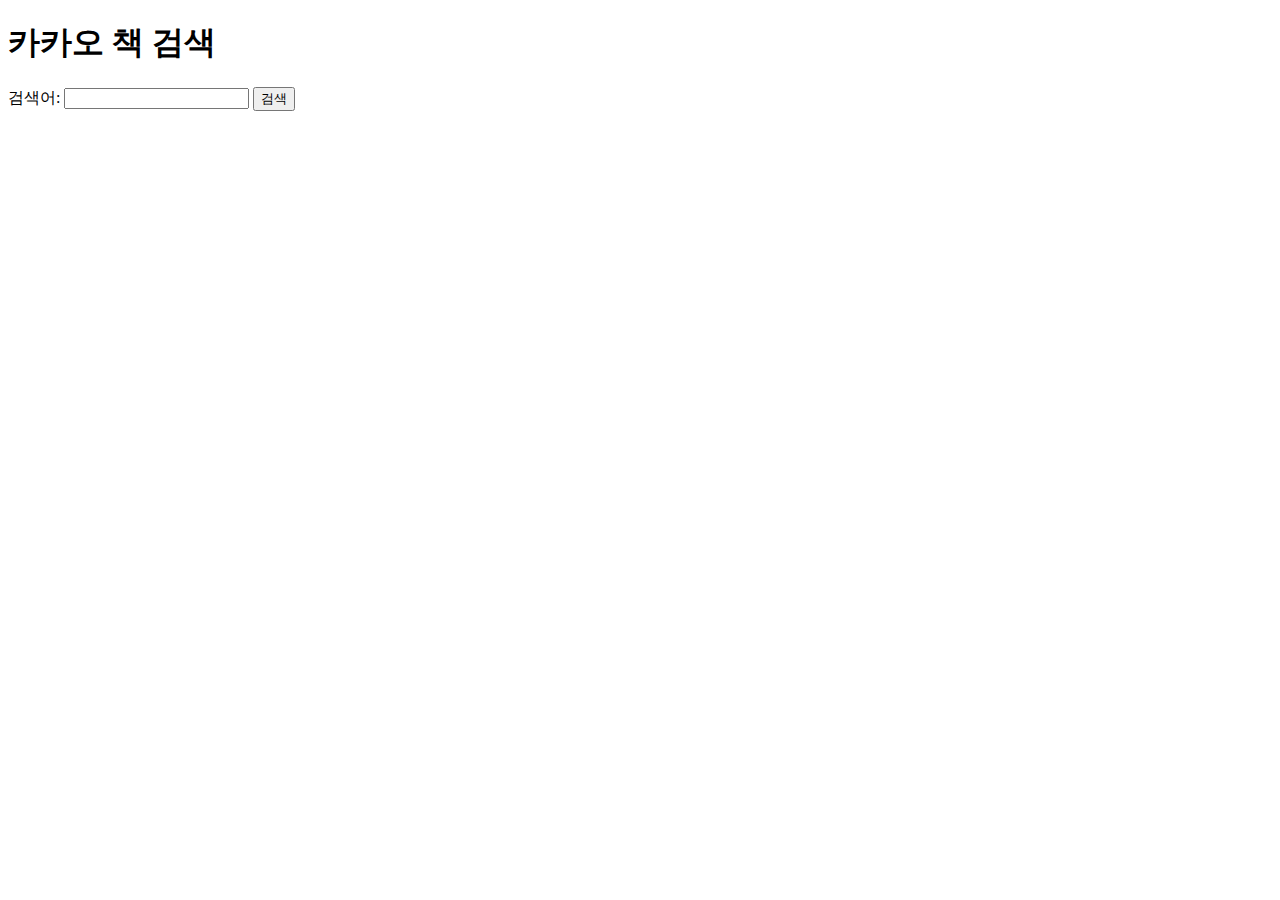
<file: __api-practice(2)__/index.html>
<!DOCTYPE html>
<html lang="ko">
  <head>
    <meta charset="UTF-8" />
    <meta name="viewport" content="width=device-width, initial-scale=1.0" />
    <title>Document</title>
    <link rel="stylesheet" href="style.css" />
  </head>
  <body>
    <!-- 1. 검색창 -->
    <h1>카카오 책 검색</h1>
    <form id="search-form">
      <label for="search-input">검색어:</label>
      <input type="text" name="search-input" id="search-input" />
      <button>검색</button>
    </form>

    <!-- 2. 결과를 출력할 ul -->
    <ul id="book-list"></ul>
    <!-- 3. 페이지 정보를 출력한 페이지네이션 -->
    <div id="pagination"></div>
    <script src="script.js"></script>
  </body>
</html>
</file>
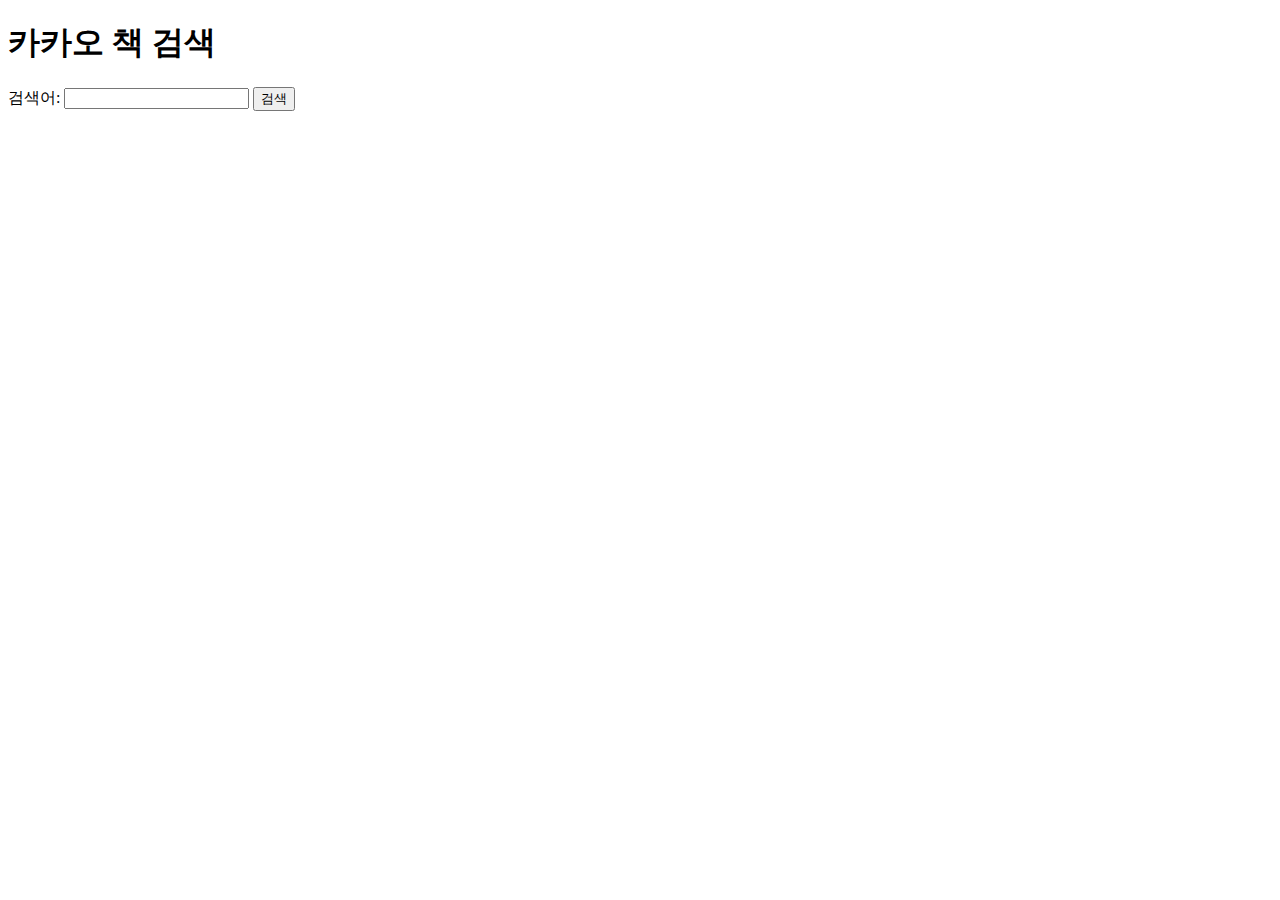
<file: __api-practice__/index.html>
<!DOCTYPE html>
<html lang="ko">
  <head>
    <meta charset="UTF-8" />
    <meta name="viewport" content="width=device-width, initial-scale=1.0" />
    <title>Document</title>
    <link rel="stylesheet" href="style.css" />
  </head>
  <body>
    <!-- 1. 검색창 -->
    <h1>카카오 책 검색</h1>
    <form id="search-form">
      <label for="search-input">검색어:</label>
      <input type="text" name="search-input" id="search-input" />
      <button>검색</button>
    </form>

    <!-- 2. 결과를 출력할 ul -->
    <ul id="book-list"></ul>
    <script src="script.js"></script>
  </body>
</html>
</file>
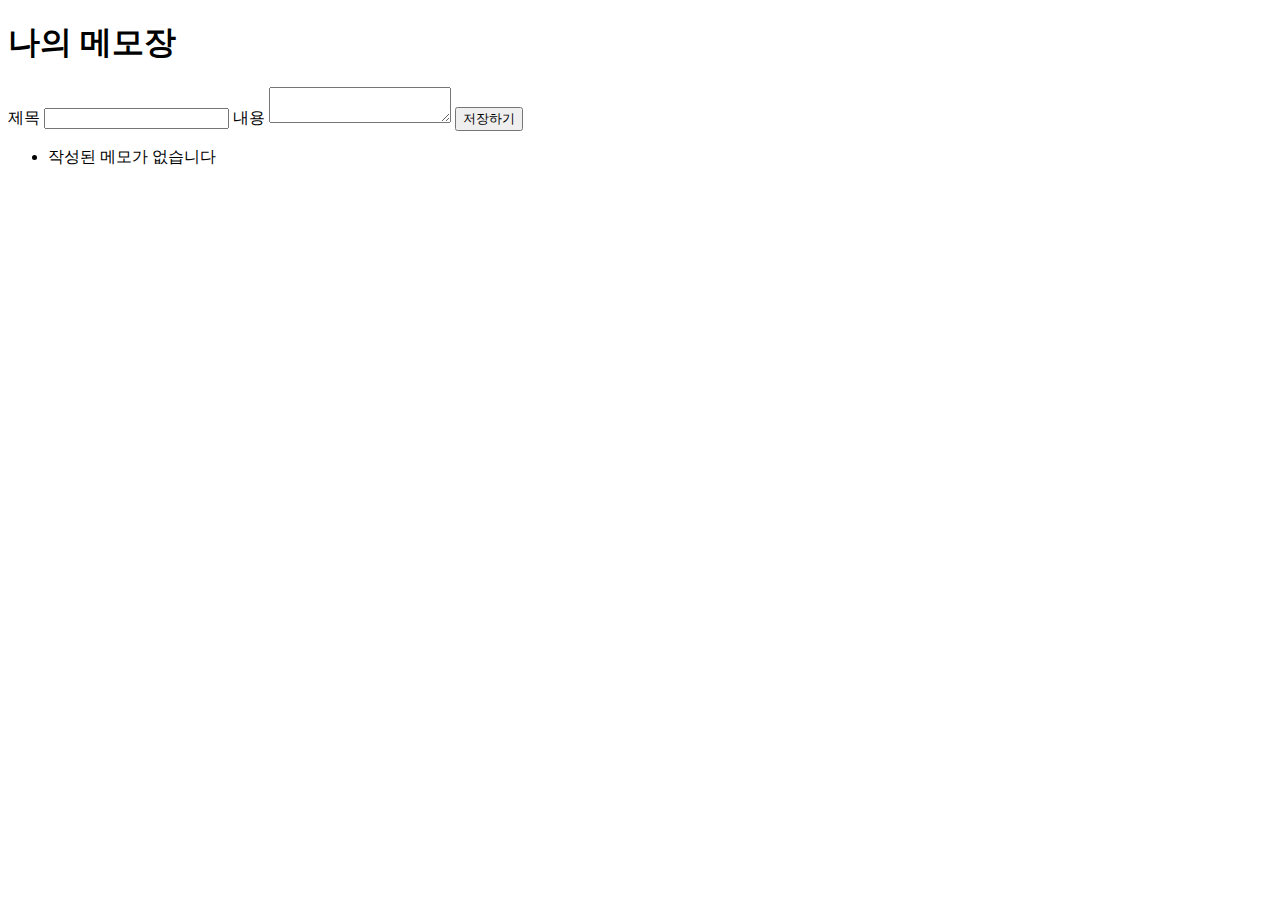
<file: __d__/index.html>
<!DOCTYPE html>
<html lang="ko">
  <head>
    <meta charset="UTF-8" />
    <meta name="viewport" content="width=device-width, initial-scale=1.0" />
    <title>Document</title>
  </head>
  <body>
    <h1>나의 메모장</h1>
    <form id="memo-form">
      <label for="title-input">제목</label>
      <input type="text" id="title-input" required />
      <label for="content-input">내용</label>
      <textarea name="content-input" id="content-input"></textarea>
      <button type="submit">저장하기</button>
    </form>
    <!-- 작성된 메모 목록 -->
    <ul id="memo-list"></ul>
    <script src="script.js"></script>
  </body>
</html>
</file>
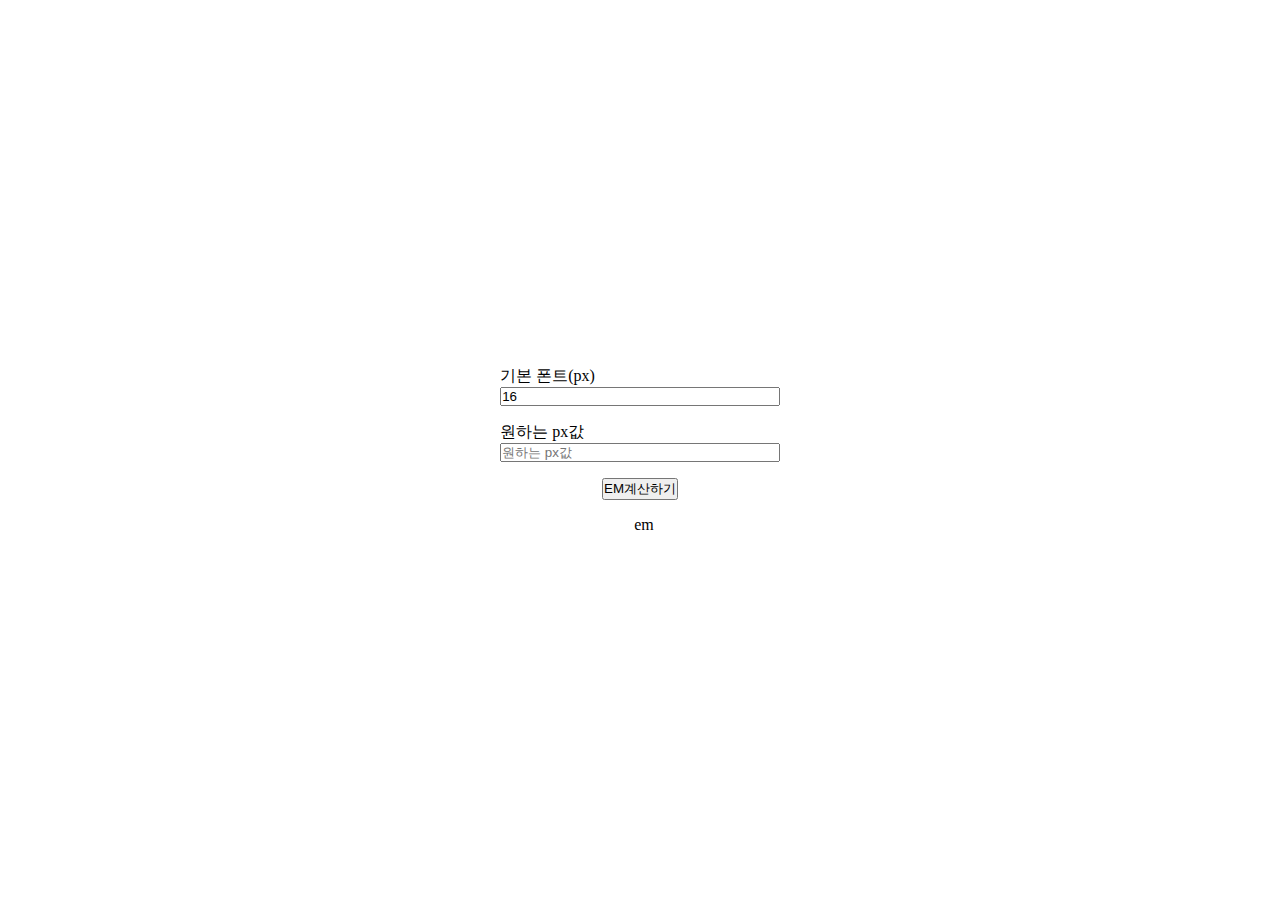
<file: day001/index.html>
<!DOCTYPE html>
<html lang="ko">
  <head>
    <meta charset="UTF-8" />
    <meta name="viewport" content="width=device-width, initial-scale=1.0" />
    <link rel="stylesheet" href="./src/css/style.css" />
    <title>JS 1일차 | 과제</title>
  </head>
  <body>
    <main>
      <section class="container">
        <div>
          <label for="baseFontSize">기본 폰트(px)</label>
          <input
            id="baseFontSize"
            type="number"
            placeholder="기본 폰트(px)"
            value="16"
          />
        </div>
        <div>
          <label for="needFontSize">원하는 px값</label>
          <input
            id="needFontSize"
            type="number"
            placeholder="원하는 px값"
            required
          />
        </div>
        <button onclick="pxToEm()">EM계산하기</button>
        <div class="box-result"></div>
      </section>
    </main>
    <script src="./src/js/script.js"></script>
  </body>
</html>
</file>
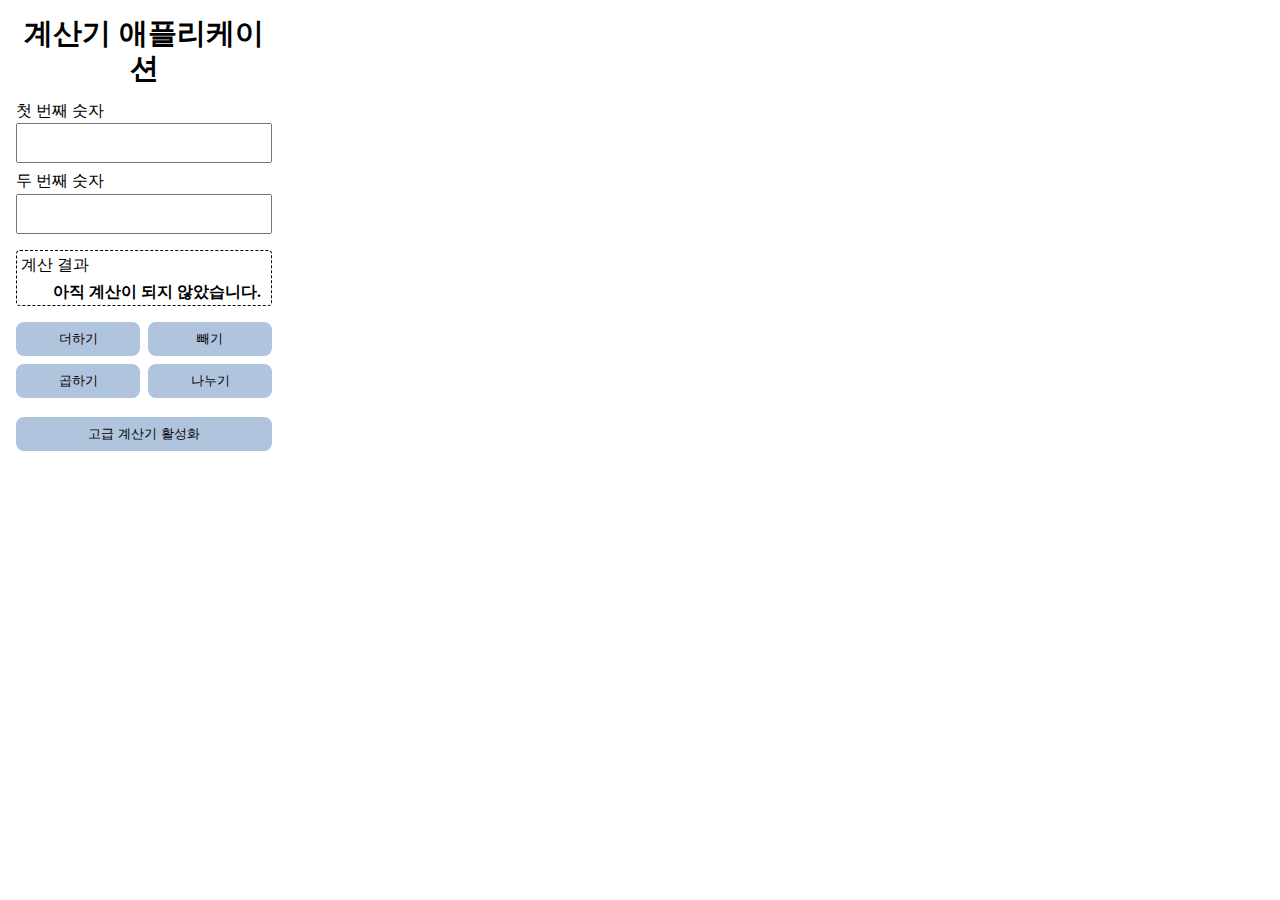
<file: __module-practice__/caculator-app/index.html>
<!DOCTYPE html>
<html lang="ko">
  <head>
    <meta charset="UTF-8" />
    <meta name="viewport" content="width=device-width, initial-scale=1.0" />
    <title>Document</title>
    <style>
      #advance-calculator {
        display: none;
      }
    </style>
    <link rel="stylesheet" href="style.css" />
  </head>
  <body>
    <h1>계산기 애플리케이션</h1>
    <div class="input-cont">
      <label for="num1">첫 번째 숫자</label>
      <input type="number" name="num1" id="num1" />

      <label for="num2">두 번째 숫자</label>
      <input type="number" name="num2" id="num2" />
    </div>

    <div class="result-cont">
      계산 결과
      <p id="result">아직 계산이 되지 않았습니다.</p>
    </div>

    <div class="calculator" id="basic-calculator">
      <button id="add">더하기</button>
      <button id="subtract">빼기</button>
      <button id="multiply">곱하기</button>
      <button id="divide">나누기</button>
    </div>

    <button id="upgrade-btn">고급 계산기 활성화</button>

    <div class="calculator" id="advance-calculator">
      <button id="power">제곱</button>
      <button id="squareRoot">제곱근</button>
    </div>

    <script type="module" src="./js/app.js"></script>
  </body>
</html>
</file>
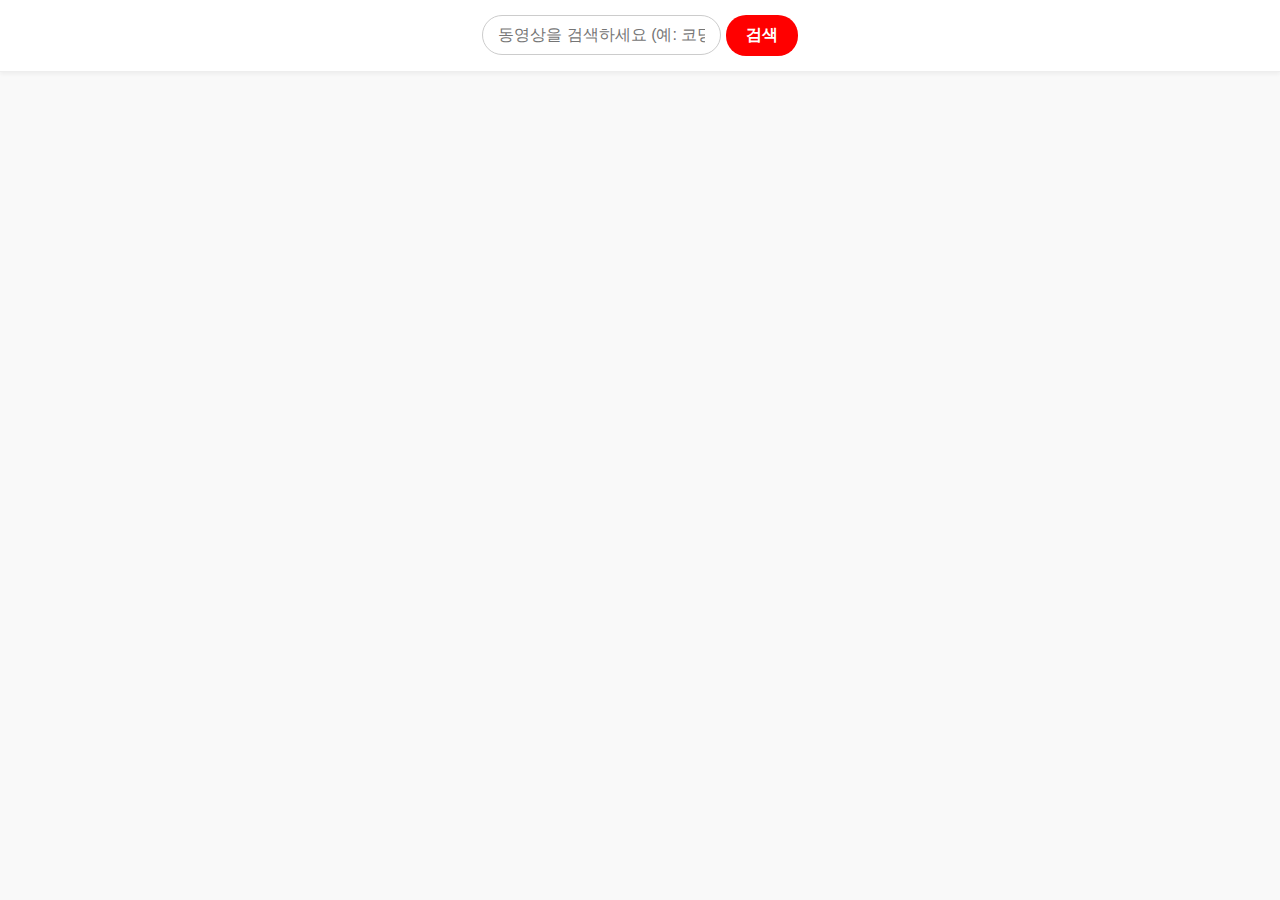
<file: __study/observe/video-search/index.html>
<!DOCTYPE html>
<html lang="ko">
  <head>
    <meta charset="UTF-8" />
    <meta name="viewport" content="width=device-width, initial-scale=1.0" />
    <link rel="stylesheet" href="style.css" />
    <title>YouTube 메인화면</title>
  </head>
  <body>
    <div id="search-container">
      <form id="search-form">
        <input
          type="text"
          id="search-input"
          placeholder="동영상을 검색하세요 (예: 코딩 브이로그)"
        />
        <button type="submit" id="search-button">검색</button>
      </form>
    </div>

    <ul id="vclip-list"></ul>

    <div id="loading">로딩 중...</div>

    <div id="observer-target"></div>
    <script type="module" src="./script.js"></script>
  </body>
</html>
</file>
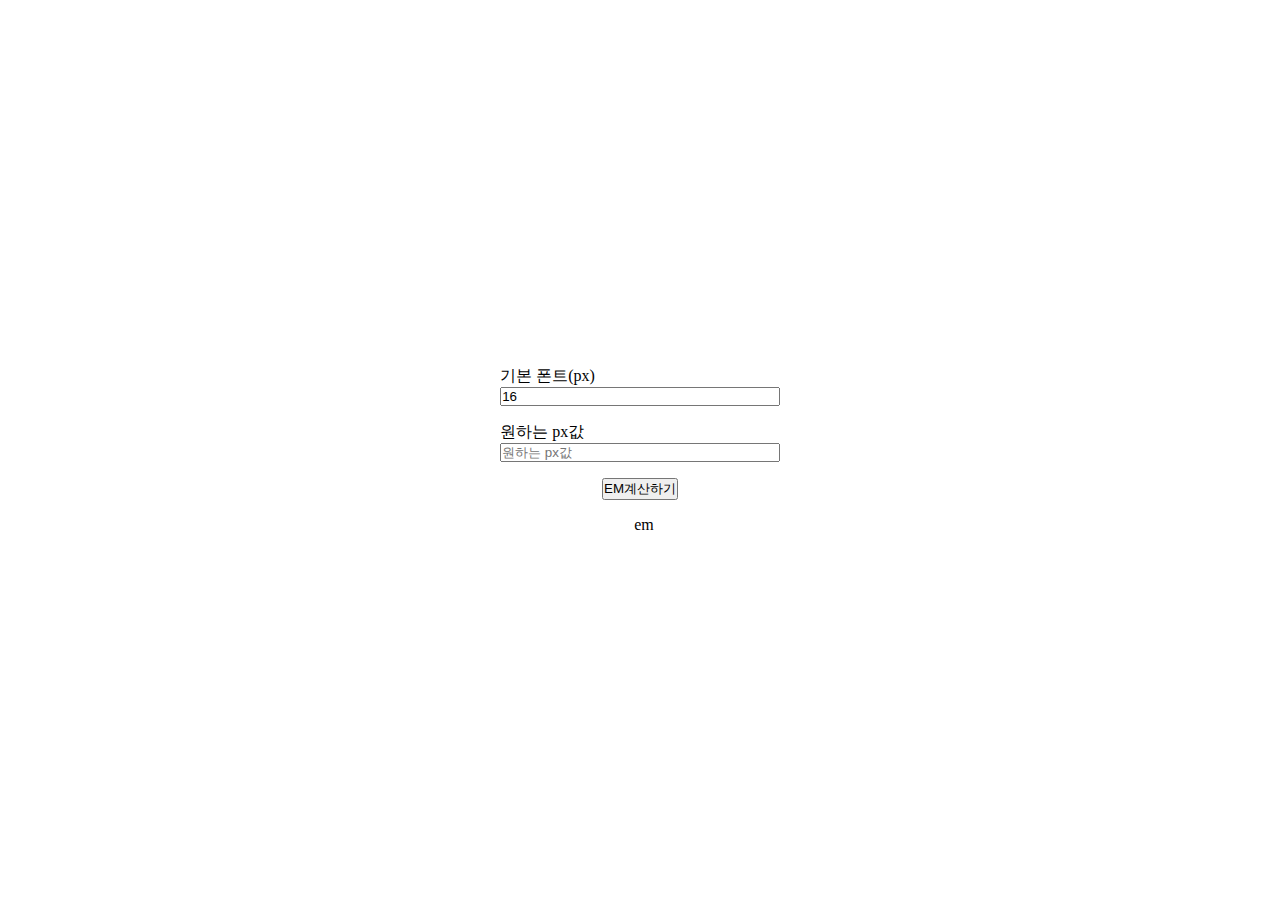
<file: day001/pxToEm.html>
<!DOCTYPE html>
<html lang="ko">
  <head>
    <meta charset="UTF-8" />
    <meta name="viewport" content="width=device-width, initial-scale=1.0" />
    <link rel="stylesheet" href="./src/css/style.css" />
    <title>px to em | 과제</title>
  </head>
  <body>
    <main>
      <section class="container">
        <div>
          <label for="baseFontSize">기본 폰트(px)</label>
          <input
            id="baseFontSize"
            type="number"
            placeholder="기본 폰트(px)"
            value="16"
          />
        </div>
        <div>
          <label for="needFontSize">원하는 px값</label>
          <input
            id="needFontSize"
            type="number"
            placeholder="원하는 px값"
            required
          />
        </div>
        <button onclick="pxToEm()">EM계산하기</button>
        <div class="box-result"></div>
      </section>
    </main>
    <script src="./src/js/script.js"></script>
  </body>
</html>
</file>
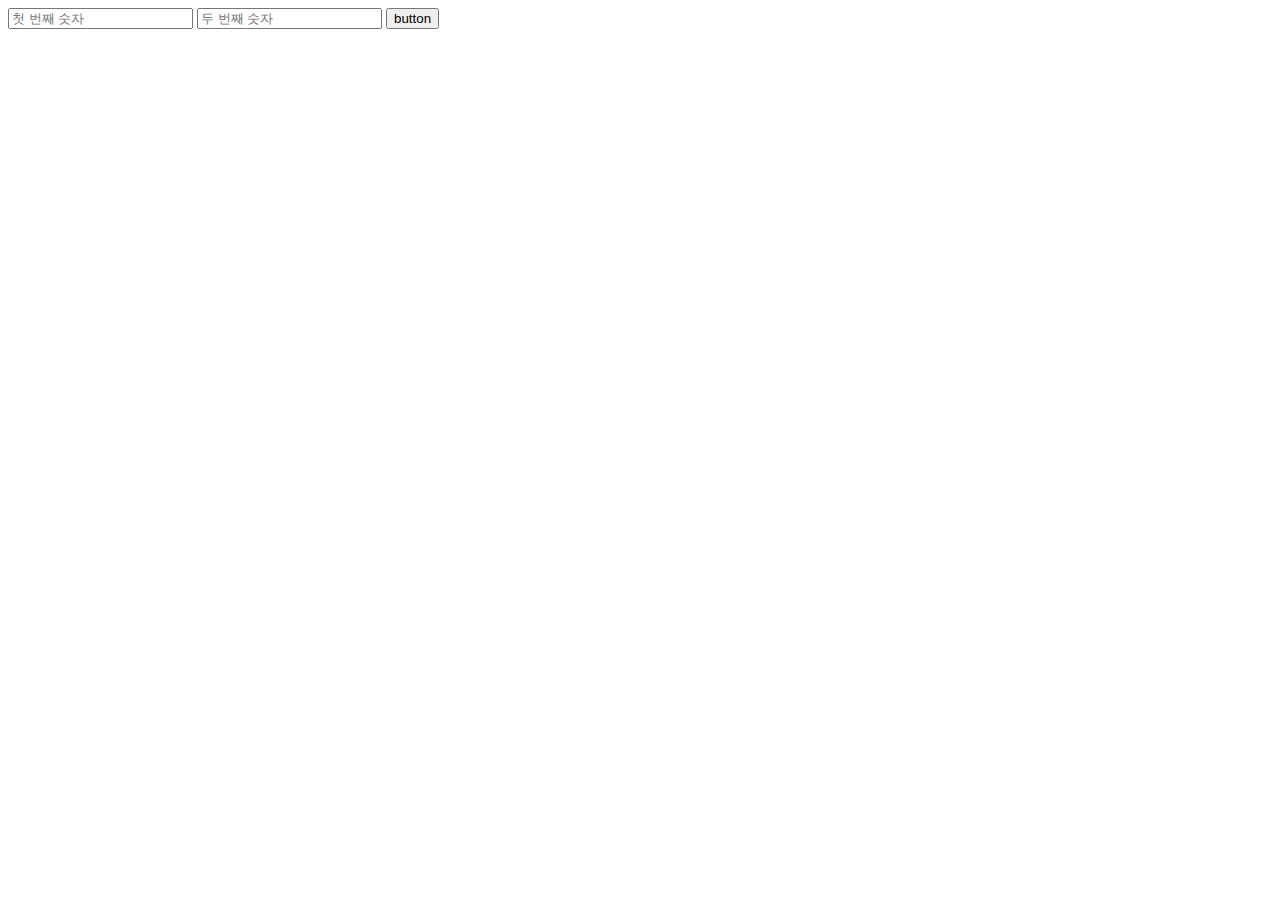
<file: day001/quiz17.html>
<!DOCTYPE html>
<html lang="ko">
  <head>
    <meta charset="UTF-8" />
    <meta name="viewport" content="width=device-width, initial-scale=1.0" />
    <title>곱 출력</title>
  </head>
  <body>
    <input type="number" placeholder="첫 번째 숫자" />
    <input type="number" placeholder="두 번째 숫자" />
    <button onclick="func()">button</button>
    <script>
      const num1 = document.querySelector('input:nth-of-type(1)');
      const num2 = document.querySelector('input:nth-of-type(2)');
      func = () => {
        console.log(
          num1 && num1.value && num2 && num2.value
            ? Number(num1.value) * Number(num2.value)
            : 'error'
        );
      };
    </script>
  </body>
</html>
</file>
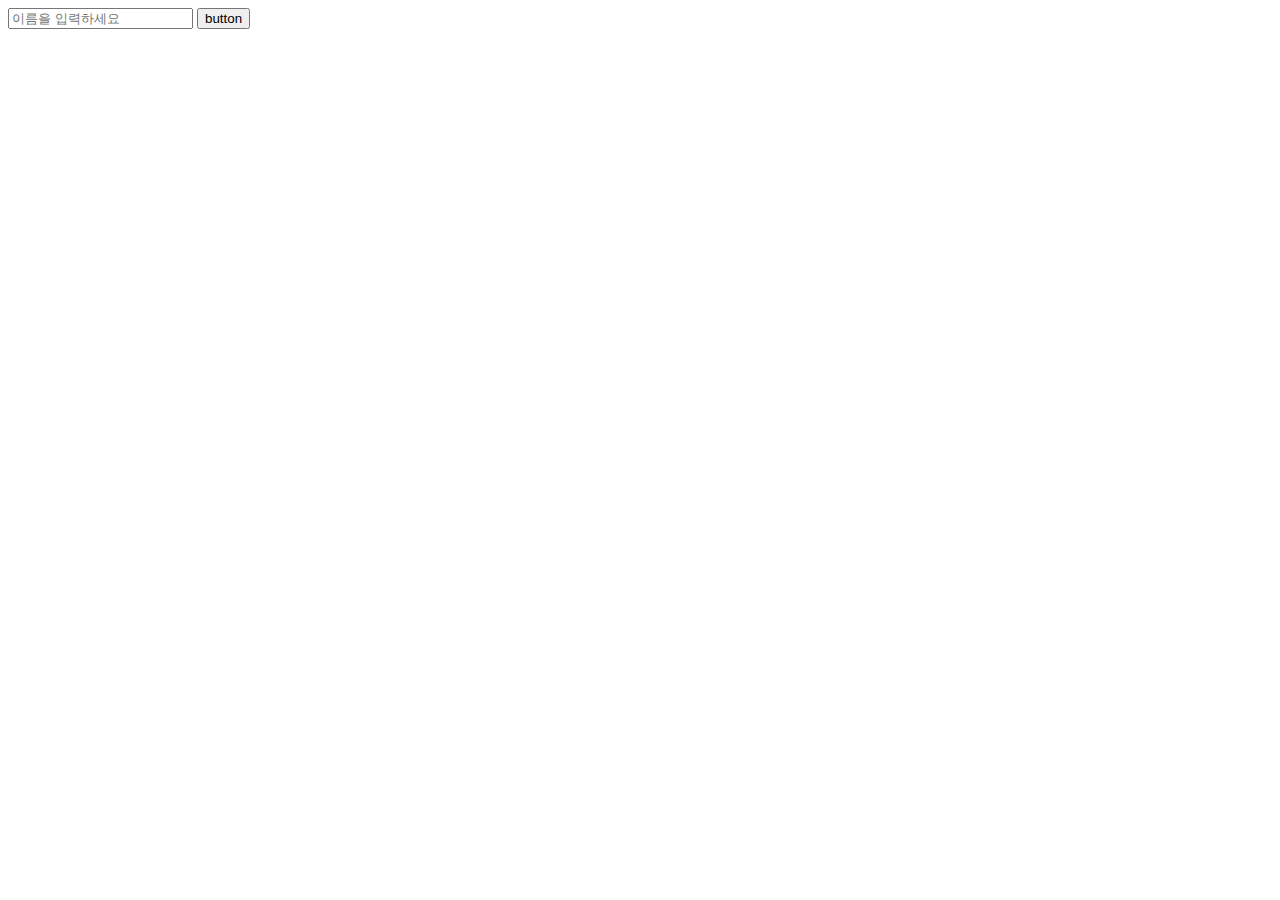
<file: day001/quiz20.html>
<!DOCTYPE html>
<html lang="ko">
  <head>
    <meta charset="UTF-8" />
    <meta name="viewport" content="width=device-width, initial-scale=1.0" />
    <title>메시지 출력</title>
  </head>
  <body>
    <input type="text" placeholder="이름을 입력하세요" />
    <button onclick="func()">button</button>
    <script>
      const input = document.querySelector('input');
      const func = () => {
        console.log(`환영합니다, ${input.value}님!`);
      };
    </script>
  </body>
</html>
</file>
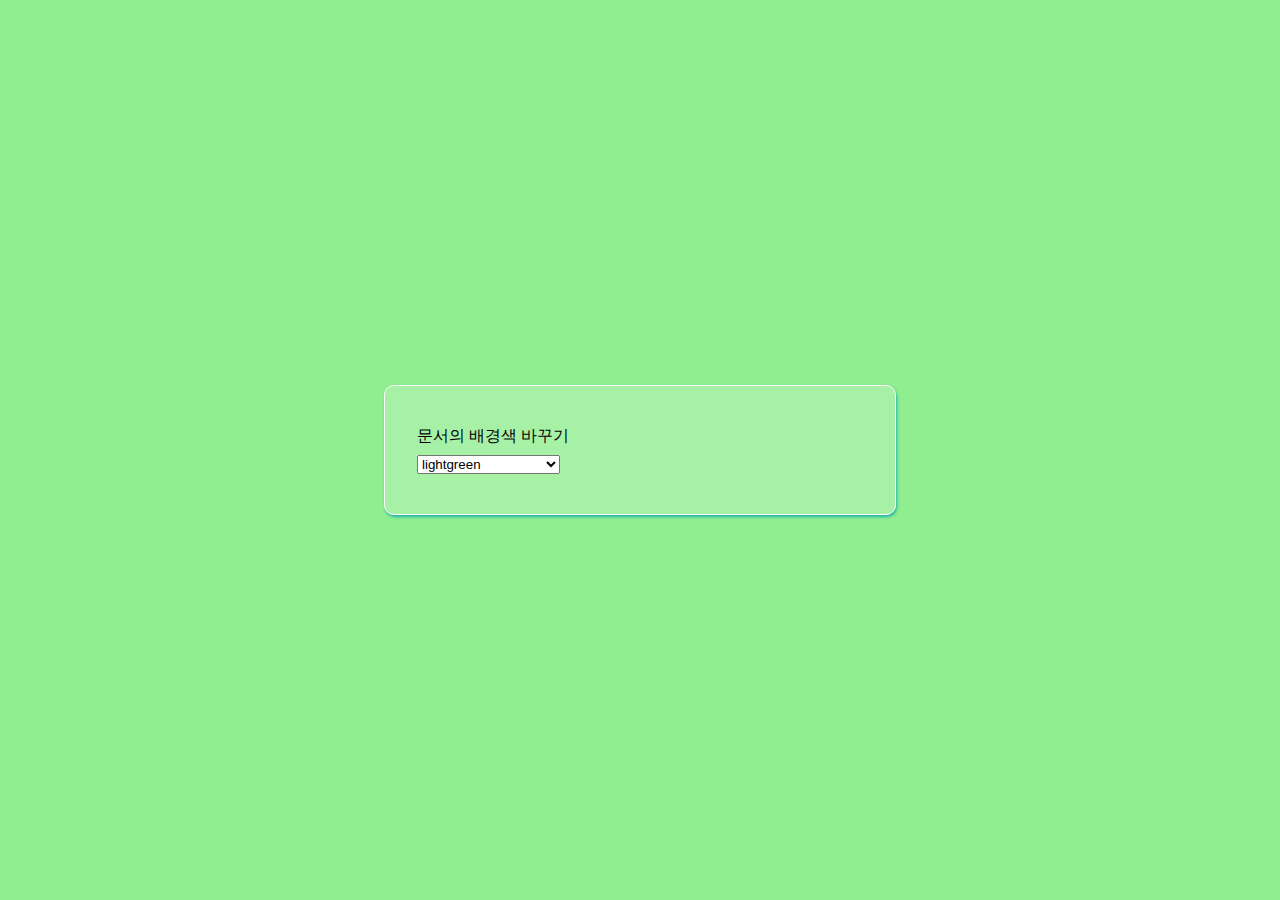
<file: day002/bodyChangeColor.html>
<!DOCTYPE html>
<html lang="ko">
  <head>
    <meta charset="UTF-8" />
    <meta name="viewport" content="width=device-width, initial-scale=1.0" />
    <title>body change color | Task</title>
    <style>
      * {
        margin: 0;
        padding: 0;
        box-sizing: border-box;
      }
      body {
        background-color: lightgreen;
        display: flex;
        height: 100vh;
        align-items: center;
        justify-content: center;
      }
      div {
        width: 40vw;
        padding: 2.5em 2em;
        border: 1px solid #fff;
        border-radius: 10px;
        background-color: rgba(255, 255, 255, 0.2);
        box-shadow: 1px 2px 3px 0 lightseagreen;
        display: flex;
        flex-direction: column;
        text-align: left;
        gap: 0.5em;
      }
      label {
        color: #000;
        font-weight: 500;
      }
      select {
        width: max-content;
      }
    </style>
  </head>
  <body>
    <div>
      <label for="bgc">문서의 배경색 바꾸기</label>
      <select name="bgc" id="bgc">
        <option value="lightgreen">lightgreen</option>
        <option value="lightskyblue">lightskyblue</option>
        <option value="lightblue">lightblue</option>
        <option value="lightcoral">lightcoral</option>
        <option value="lightgoldenrodyellow">lightgoldenrodyellow</option>
      </select>
    </div>
    <script>
      const select = document.getElementById('bgc');
      const body = document.getElementsByTagName('body')[0];

      select.addEventListener('input', (e) => {
        body.style.backgroundColor = e.currentTarget.value;
      });
    </script>
  </body>
</html>
</file>
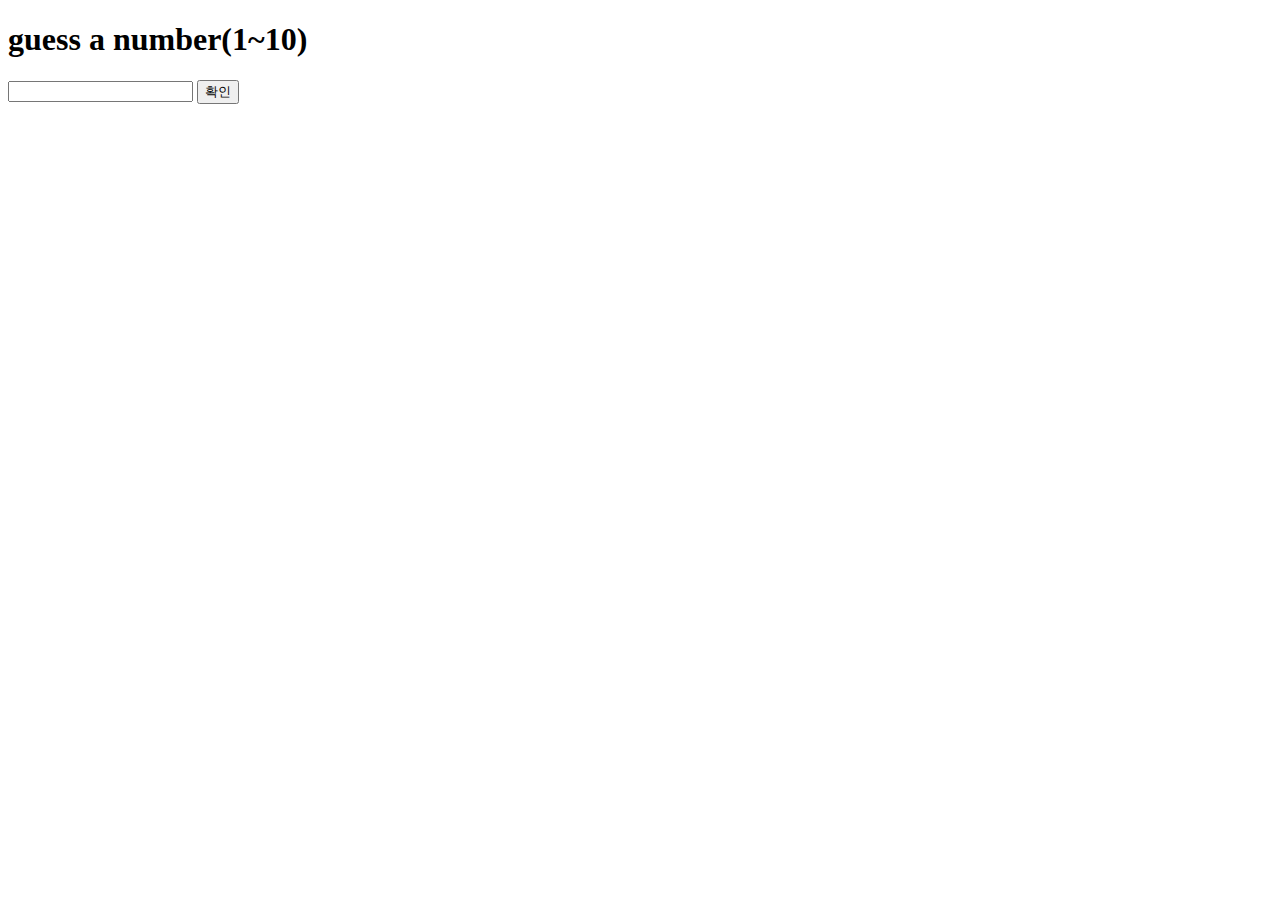
<file: day002/guessNumber.html>
<!DOCTYPE html>
<html lang="ko">
  <head>
    <meta charset="UTF-8" />
    <meta name="viewport" content="width=device-width, initial-scale=1.0" />
    <title>guess number | Task</title>
  </head>
  <body>
    <div>
      <h1>guess a number(1~10)</h1>
      <div>
        <input type="number" name="" id="number" />
        <button type="button" id="btn">확인</button>
      </div>
      <p id="result"></p>
    </div>
    <script>
      const answer = Math.floor(Math.random() * 10 + 1);
      const input = document.getElementById('number');
      const btn = document.getElementById('btn');
      const result = document.getElementById('result');

      btn.addEventListener('click', (e) => {
        console.log(answer);
        const data = Number(input.value);
        result.innerText = `${data} ${
          answer === data
            ? `정답입니다! ${answer}`
            : `${answer < data ? '너무 커요' : '너무 작아요'}`
        }`;
        console.log(data);
      });
    </script>
  </body>
</html>
</file>
<file: __api-practice(2)__/style.css>
#book-list {
  list-style: none;
  padding: 0;
  margin: 20px 0;

  display: grid;
  grid-template-columns: repeat(3, 1fr);
  gap: 20px;
}

#book-list li {
  border: 1px solid gray;
  display: flex;
  flex-direction: column;
  padding: 12px;
  gap: 12px;
}

#book-list li h3,
#book-list li p {
  margin: 0;
}

#pagination {
  display: flex;
  justify-content: center;
  gap: 6px;
}

#pagination button {
  padding: 8px 12px;
  border: none;
  cursor: pointer;
}
#pagination button.active {
  background-color: dodgerblue;
  color: white;
}
</file>
<file: __api-practice__/style.css>
#book-list {
  list-style: none;
  padding: 0;
  margin: 20px 0;

  display: grid;
  grid-template-columns: repeat(3, 1fr);
  gap: 20px;
}

#book-list li {
  border: 1px solid gray;
  display: flex;
  flex-direction: column;
  padding: 12px;
  gap: 12px;
}
#book-list li img {
  float: left;
}

#book-list li h3,
#book-list li p {
  margin: 0;
}
</file>
<file: day001/src/css/style.css>
* {
  margin: 0;
  padding: 0;
  box-sizing: border-box;
}
body {
  display: flex;
  flex-direction: column;
  justify-content: center;
  align-items: center;
  height: 100vh;
}

input {
  width: 100%;
}

.container {
  max-width: 40vw;
  width: max-content;
  display: flex;
  flex-direction: column;
  justify-content: center;
  align-items: center;
  gap: 1em;

  & div {
    width: 100%;
  }
}

.box-result {
  display: flex;
  justify-content: center;
  position: relative;
}

.box-result::after {
  content: 'em';
  display: block;
  margin-left: 0.5em;
}
</file>
<file: __module-practice__/caculator-app/style.css>
* {
  padding: 0;
  margin: 0;
}
body {
  line-height: 1.2;
  padding: 1rem;
}

h1 {
  font-size: 1.8rem;
  width: 16rem;
  text-align: center;
}

.input-cont {
  display: flex;
  flex-direction: column;
  gap: 0.5rem;
}

.input-cont label {
  margin-bottom: -0.3rem;
}
.input-cont label:first-child {
  margin-top: 1rem;
}

.input-cont input {
  width: 16rem;
  font-size: 1.5rem;
  padding: 0.25rem 1rem;

  box-sizing: border-box;
  text-align: right;

  &::-webkit-inner-spin-button,
  &::-webkit-outer-spin-button {
    display: none;
  }
}

.result-cont {
  margin: 1rem 0;
  display: flex;
  flex-direction: column;
  width: 16rem;
  padding: 0.25rem;
  gap: 0.5rem;
  border: 1px dashed #000;
  border-radius: 0.25rem;
  box-sizing: border-box;
}
.result-cont p {
  padding-left: 2rem;
  font-weight: 600;
}

.result-cont ~ div {
  width: 16rem;
}

.calculator {
  display: grid;
  grid-template-columns: repeat(2, 1fr);
  gap: 0.5rem;
}
button {
  padding: 0.5rem 1rem;
  background-color: lightsteelblue;
  box-sizing: border-box;
  border: none;
  border-radius: 0.5rem;
  transition: background-color 0.4s;
}
button:hover {
  background-color: rgba(176, 196, 222, 0.5);
}

#upgrade-btn {
  width: 16rem;
  margin: 1.2rem 0 0.8rem;
}
</file>
<file: __study/observe/video-search/style.css>
body {
  font-family: 'Roboto', sans-serif;
  margin: 0;
  background-color: #f9f9f9;
  color: #1a1a1a;
}

#search-container {
  padding: 15px 20px;
  background-color: #fff;
  border-bottom: 1px solid #eee;
  box-shadow: 0 2px 4px rgba(0, 0, 0, 0.05);
  display: flex;
  justify-content: center;
  align-items: center;
  gap: 10px;
}

#search-input {
  flex-grow: 1;
  max-width: 500px;
  padding: 10px 15px;
  border: 1px solid #ccc;
  border-radius: 20px;
  font-size: 1em;
}

#search-button {
  padding: 10px 20px;
  background-color: #ff0000;
  color: white;
  border: none;
  border-radius: 20px;
  cursor: pointer;
  font-size: 1em;
  font-weight: bold;
  transition: background-color 0.2s ease;
}

#search-button:hover {
  background-color: #cc0000;
}

#vclip-list {
  list-style: none;
  padding: 20px;
  margin: 0 auto;
  display: grid;
  grid-template-columns: repeat(auto-fill, minmax(280px, 1fr));
  gap: 20px;
  max-width: 1200px;
  /* YouTube 레이아웃과 유사하게 */
}

.vclip-item {
  background-color: white;
  border-radius: 8px;
  box-shadow: 0 2px 5px rgba(0, 0, 0, 0.05);
  overflow: hidden;
  display: flex;
  flex-direction: column;
  position: relative;
}

.vclip-thumbnail-link {
  display: block;
  position: relative;
  width: 100%;
  padding-bottom: 56.25%;
  /* 16:9 비율 유지 */
  overflow: hidden;
}

.vclip-thumbnail {
  position: absolute;
  top: 0;
  left: 0;
  width: 100%;
  height: 100%;
  object-fit: cover;
  display: block;
}

.vclip-playtime {
  position: absolute;
  bottom: 8px;
  right: 8px;
  background-color: rgba(0, 0, 0, 0.8);
  color: white;
  padding: 2px 6px;
  border-radius: 4px;
  font-size: 0.8em;
  font-weight: bold;
}

.vclip-info {
  padding: 10px;
  display: flex;
  flex-direction: column;
  flex-grow: 1;
}

.vclip-title {
  font-size: 1.1em;
  margin-top: 0;
  margin-bottom: 5px;
  line-height: 1.4;
  display: -webkit-box;
  -webkit-line-clamp: 2;
  /* 2줄까지만 표시 */
  -webkit-box-orient: vertical;
  overflow: hidden;
  text-overflow: ellipsis;
}

.vclip-title a {
  text-decoration: none;
  color: #1a1a1a;
}

.vclip-title a:hover {
  color: #030303;
}

.vclip-author,
.vclip-datetime {
  font-size: 0.9em;
  color: #606060;
  margin: 2px 0;
}

#loading {
  text-align: center;
  padding: 20px;
  font-size: 1.2em;
  color: #888;
  display: none;
  /* 초기에는 숨김 */
  &.active {
    display: block;
  }
}

#observer-target {
  height: 10px;
  /* 보이지 않는 타겟 요소 */
  background-color: transparent;
}
</file>
